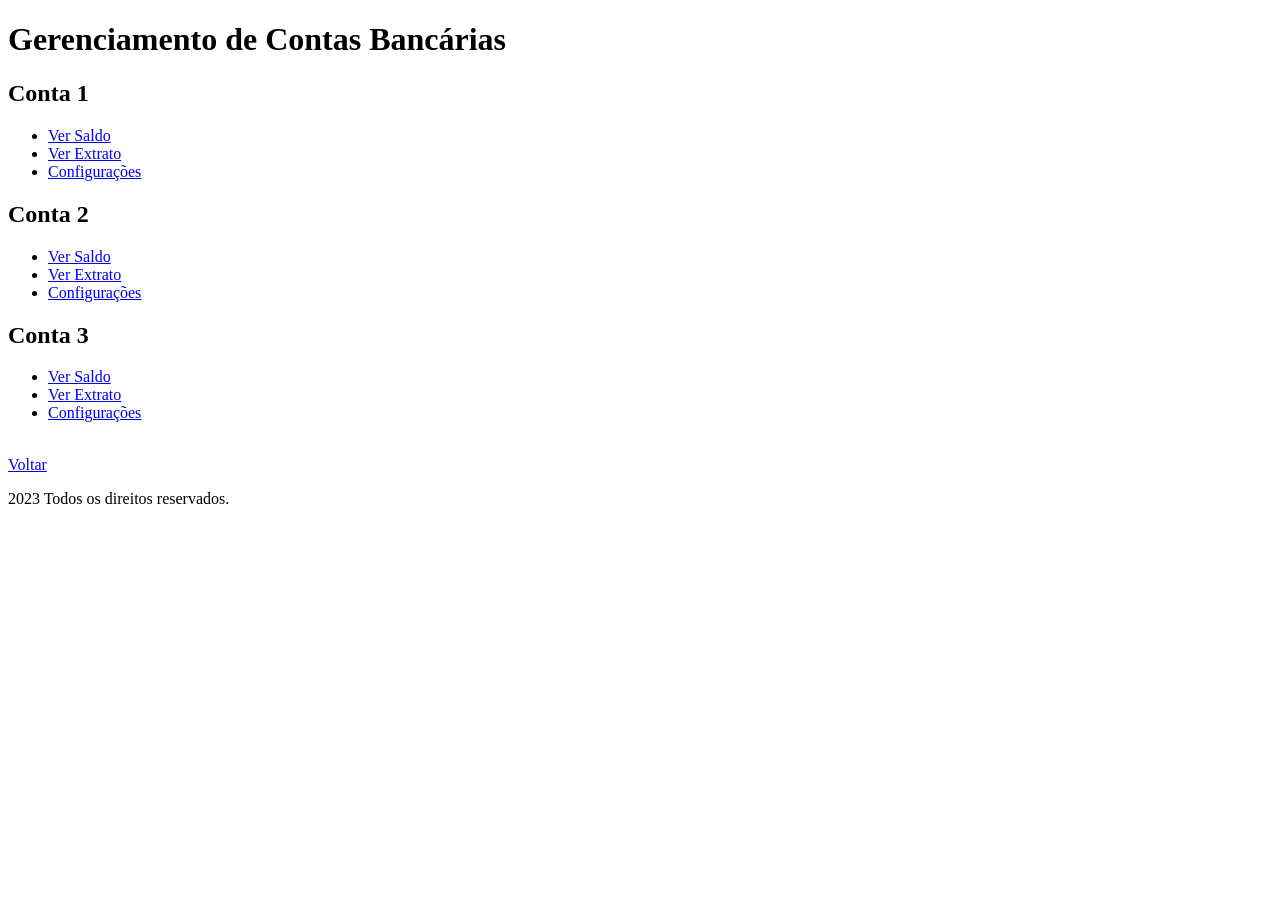
<file: PWNB_ENTREGAS/PWNB-Semana#03/entrega3/contaBancaria.html>
<!DOCTYPE html>
<html lang="pt-BR">
<head>
    <meta charset="UTF-8">
    <meta name="viewport" content="width=device-width, initial-scale=1.0">
    <title>Contas Bancárias para PMEs</title>
</head>
<body>
    <h1>Gerenciamento de Contas Bancárias</h1>
  
  
      <h2>Conta 1</h2>
      <ul>
        <li><a href="#conta1-saldo">Ver Saldo</a></li>
        <li><a href="#conta1-extrato">Ver Extrato</a></li>
        <li><a href="#conta1-configuracoes">Configurações</a></li>
      </ul>

    
    
      <h2>Conta 2</h2>
      <ul>
        <li><a href="#conta2-saldo">Ver Saldo</a></li>
        <li><a href="#conta2-extrato">Ver Extrato</a></li>
        <li><a href="#conta2-configuracoes">Configurações</a></li>
      </ul>
   
    
  
      <h2>Conta 3</h2>
      <ul>
        <li><a href="#conta3-saldo">Ver Saldo</a></li>
        <li><a href="#conta3-extrato">Ver Extrato</a></li>
        <li><a href="#conta3-configuracoes">Configurações</a></li>
      </ul>


  <br> <a href="index.html"> Voltar </a> 

    <p>2023 Todos os direitos reservados.</p>
  
</body>
</html>
</file>
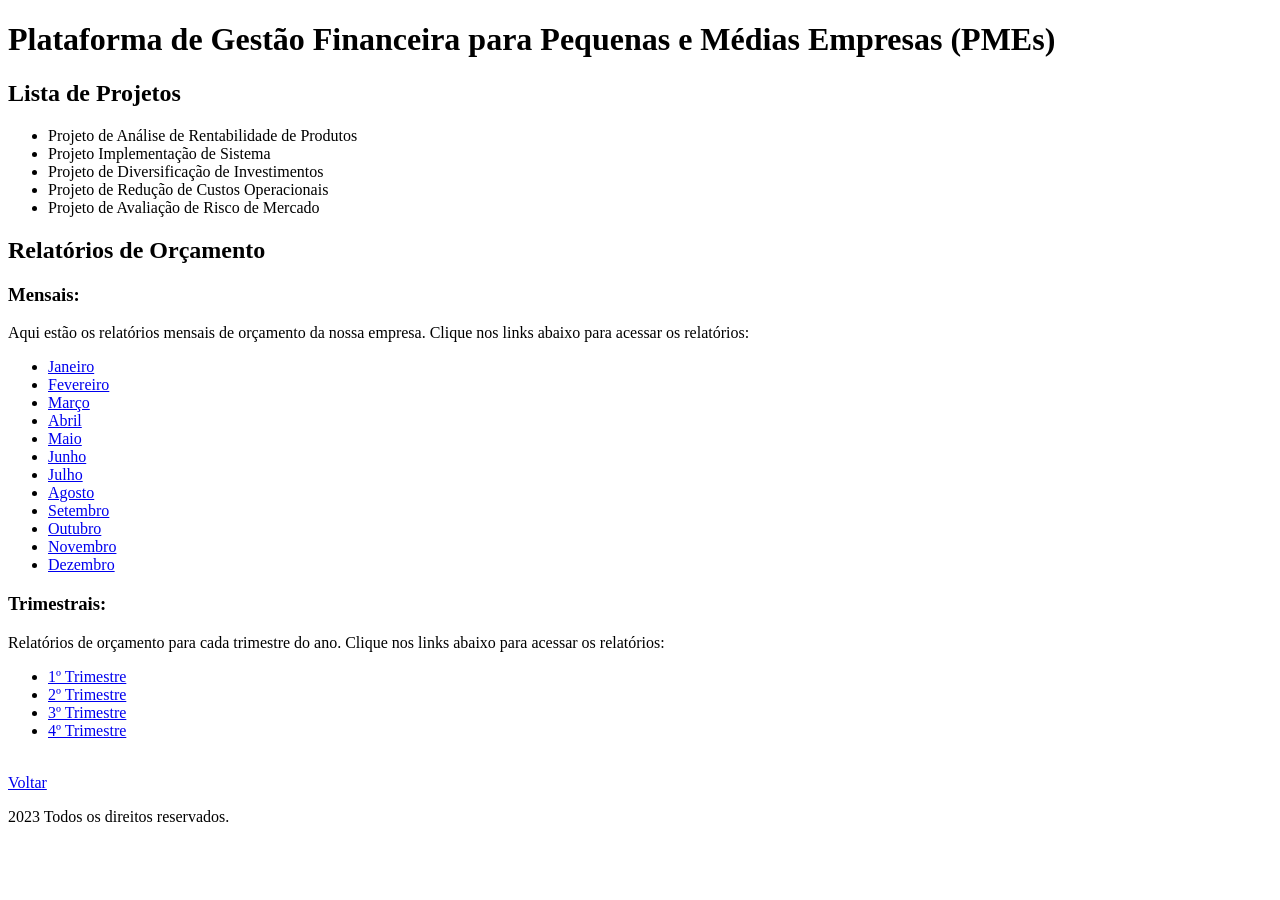
<file: PWNB_ENTREGAS/PWNB-Semana#03/entrega3/financimentoProjetos.html>
<!DOCTYPE html>
<html lang="pt-BR">
<head>
    <meta charset="UTF-8">
    <meta http-equiv="X-UA-Compatible" content="IE=edge">
    <meta name="viewport" content="width=device-width, initial-scale=1.0">
    <title>Financeamento de Projetos para PMEs</title>
</head>
<body>
    <h1>Plataforma de Gestão Financeira para Pequenas e Médias Empresas (PMEs)</h1>

    
   
            <h2>Lista de Projetos</h2>
            <ul>
                <li> Projeto de Análise de Rentabilidade de Produtos </li>
                <li> Projeto Implementação de Sistema </li>
                <li> Projeto de Diversificação de Investimentos </li>
                <li> Projeto de Redução de Custos Operacionais </li>
                <li> Projeto de Avaliação de Risco de Mercado </li>
            </ul>
        

      
            <h2>Relatórios de Orçamento</h2>
            <h3>Mensais: </h3>
            <p>Aqui estão os relatórios mensais de orçamento da nossa empresa. Clique nos links abaixo para acessar os relatórios:</p>
            
            <ul>
              <li><a href="#">Janeiro</a></li>
              <li><a href="#">Fevereiro</a></li>
              <li><a href="#">Março</a></li>
              <li><a href="#">Abril</a></li>
              <li><a href="#">Maio</a></li>
              <li><a href="#">Junho</a></li>
              <li><a href="#">Julho</a></li>
              <li><a href="#">Agosto</a></li>
              <li><a href="#">Setembro</a></li>
              <li><a href="#">Outubro</a></li>
              <li><a href="#">Novembro</a></li>
              <li><a href="#">Dezembro</a></li>
            </ul>
         
        
          
            <h3>Trimestrais: </h3>
            <p>Relatórios de orçamento para cada trimestre do ano. Clique nos links abaixo para acessar os relatórios:</p>
            <ul>
              <li><a href="#">1º Trimestre</a></li>
              <li><a href="#">2º Trimestre</a></li>
              <li><a href="#">3º Trimestre</a></li>
              <li><a href="#">4º Trimestre</a></li>
            </ul>
         

    
   
    
    <br> <a href="index.html"> Voltar </a> 

    
      <p> 2023 Todos os direitos reservados.</p>

</body>
</html>
</file>
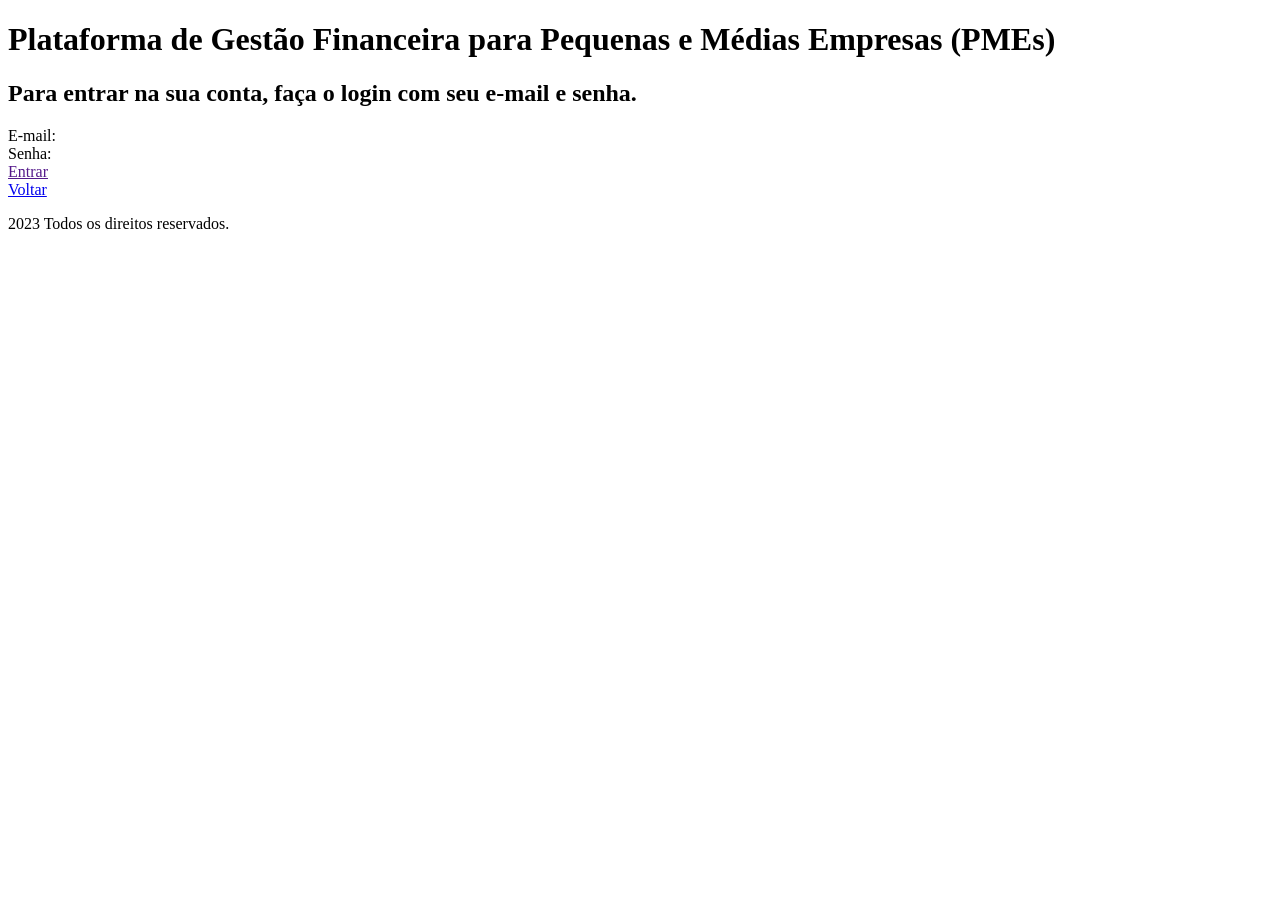
<file: PWNB_ENTREGAS/PWNB-Semana#03/entrega3/login.html>
<!DOCTYPE html>
<html lang="pt-BR">
<head>
    <meta charset="UTF-8">
    <meta http-equiv="X-UA-Compatible" content="IE=edge">
    <meta name="viewport" content="width=device-width, initial-scale=1.0">
    <title>Login da Gestão Fincanceira para PMEs</title>
</head>

<body>
    <h1>Plataforma de Gestão Financeira para Pequenas e Médias Empresas (PMEs)</h1>

            <h2>Para entrar na sua conta, faça o login com seu e-mail e senha.</h2>

            <label>E-mail:</label>
            <br>
        
            <label>Senha:</label>
            <br>
        <a href=""> Entrar</a>
        
        

    <br> <a href="index.html"> Voltar </a> 

    
      <p> 2023 Todos os direitos reservados.</p>
    

</body>
</html>
</file>
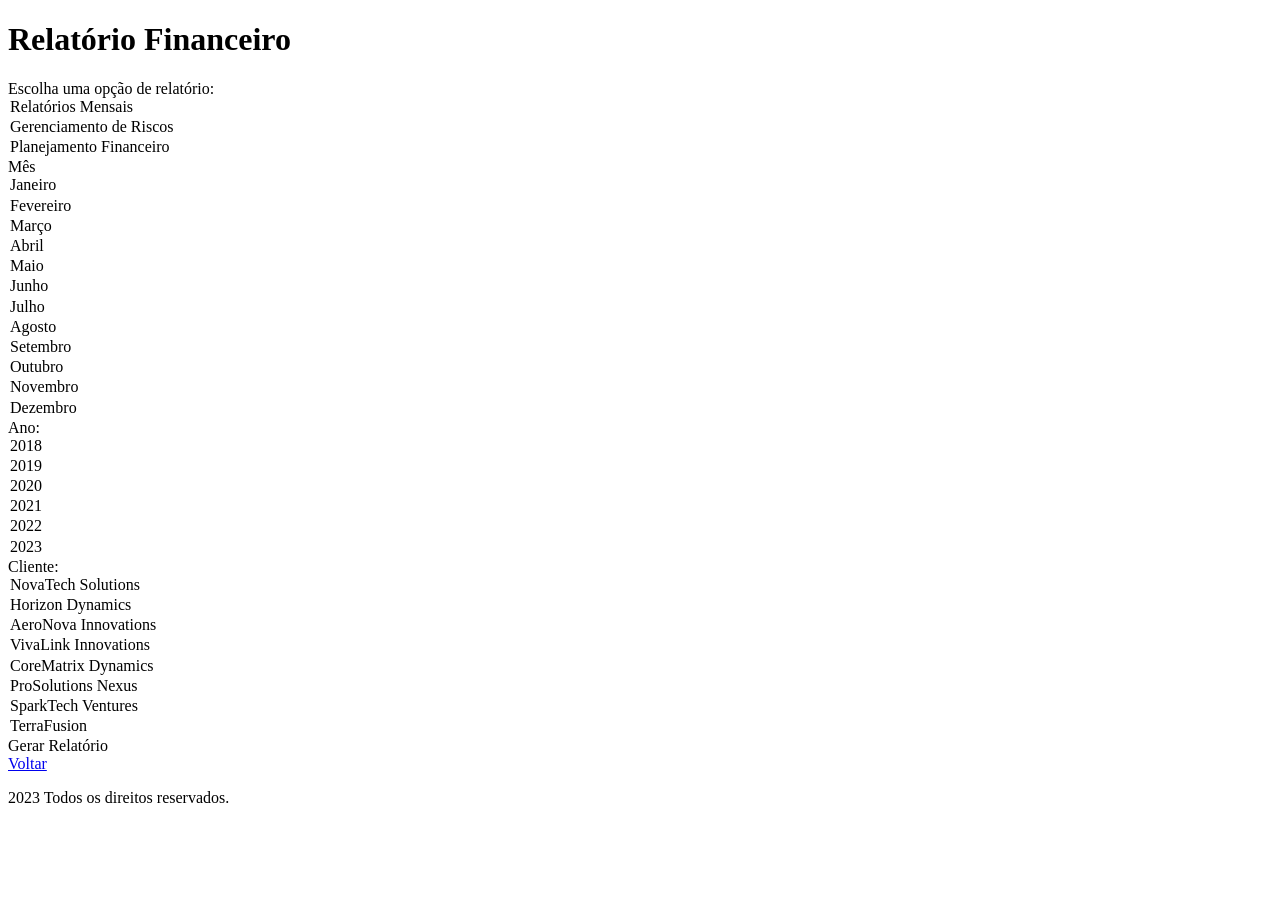
<file: PWNB_ENTREGAS/PWNB-Semana#03/entrega3/relatorios.html>
<!DOCTYPE html>
<html lang="pt-BR">
<head>
    <meta charset="UTF-8">
    <meta name="viewport" content="width=device-width, initial-scale=1.0">
    <title>Relatórios Financeiro para PMEs</title>
</head>
<body>
    <h1>Relatório Financeiro</h1>

 

        <label>Escolha uma opção de relatório: </label>
       
            <option>Relatórios Mensais</option>
            <option>Gerenciamento de Riscos</option>
            <option>Planejamento Financeiro</option>
     

        <label>Mês</label>
            <option> Janeiro </option>
            <option> Fevereiro </option>
            <option> Março </option>
            <option> Abril </option>
            <option> Maio </option>
            <option> Junho </option>
            <option> Julho </option>
            <option> Agosto </option>
            <option> Setembro </option>
            <option> Outubro </option>
            <option> Novembro </option>
            <option> Dezembro </option>
       
        <label>Ano:</label>
            <option value="2018">2018</option>
            <option value="2019">2019</option>
            <option value="2020">2020</option>
            <option value="2021">2021</option>
            <option value="2022">2022</option>
            <option value="2023">2023</option>
        

        <label >Cliente:</label>
       
            <option> NovaTech Solutions </option>
            <option> Horizon Dynamics </option>
            <option> AeroNova Innovations </option>
            <option> VivaLink Innovations </option>
            <option> CoreMatrix Dynamics </option>
            <option> ProSolutions Nexus </option>
            <option> SparkTech Ventures </option>
            <option> TerraFusion </option>
       
        <a>Gerar Relatório</a>
        



    <br>
    <a href="index.html"> Voltar </a> 

  
      <p>2023 Todos os direitos reservados.</p>
   
    
</body>
</html>
</file>
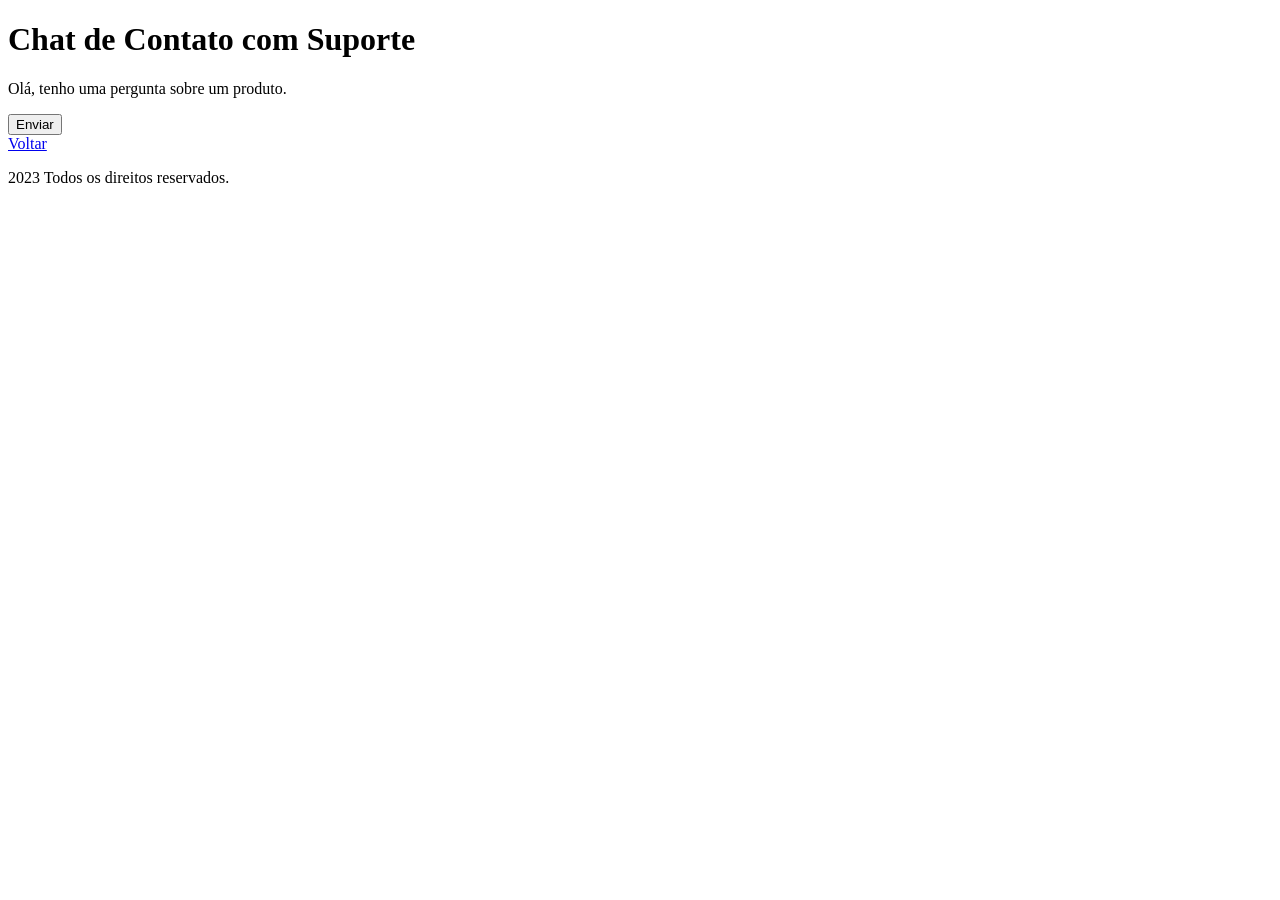
<file: PWNB_ENTREGAS/PWNB-Semana#03/entrega3/suporte.html>
<!DOCTYPE html>
<html lang="pt-BR">
<head>
  <meta charset="UTF-8">
  <meta http-equiv="X-UA-Compatible" content="IE=edge">
  <meta name="viewport" content="width=device-width, initial-scale=1.0">
  <title>Suporte da Gestão Fincanceira para PMEs</title>
</head>
<body>
    <h1>Chat de Contato com Suporte</h1>
  
  
       <p>Olá, tenho uma pergunta sobre um produto.</p> 
     
    
   
      <button>Enviar</button>
   
  <br>
  <a href="index.html"> Voltar </a> 

  
    <p>2023 Todos os direitos reservados.</p>
  
  
</body>
</html>
</file>
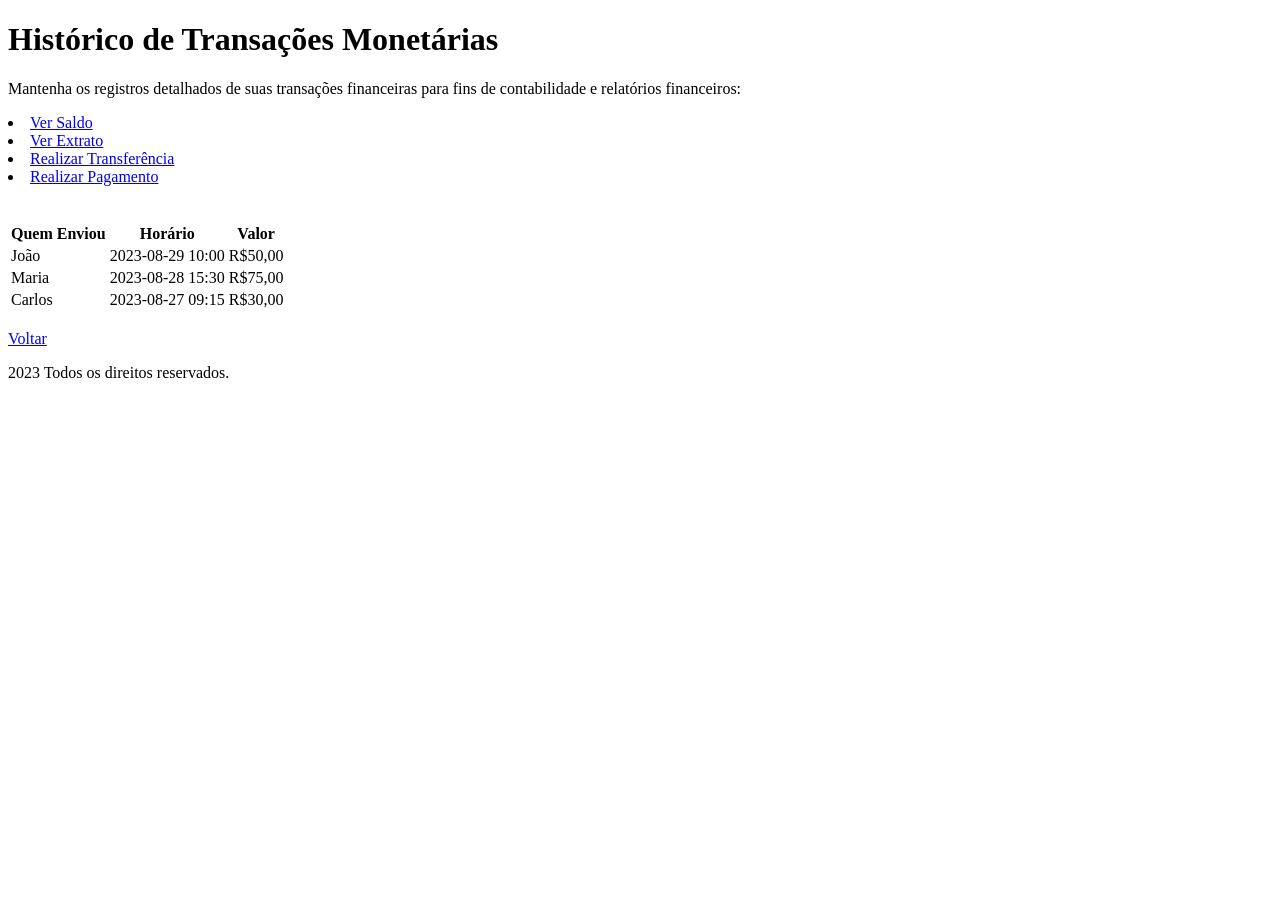
<file: PWNB_ENTREGAS/PWNB-Semana#03/entrega3/transacoesMonetarias.html>
<!DOCTYPE html>
<html lang="en">
<head>
    <meta charset="UTF-8">
    <meta name="viewport" content="width=device-width, initial-scale=1.0">
    <title>Transações Monetárias para PMEs</title>
</head>
<body>
    <h1>Histórico de Transações Monetárias</h1>
    
    <p>Mantenha os registros detalhados de suas transações financeiras para fins de contabilidade e relatórios financeiros: </p>
    
            <li><a href="#saldo">Ver Saldo</a></li>
            <li><a href="#extrato">Ver Extrato</a></li>
            <li><a href="#transferencia">Realizar Transferência</a></li>
            <li><a href="#pagamento">Realizar Pagamento</a></li>
      
   
    <br></br>
  <table>
    <thead>
      <tr>
        <th>Quem Enviou</th>
        <th>Horário</th>
        <th>Valor</th>
      </tr>
    </thead>
    <tbody>
      <tr>
        <td>João</td>
        <td>2023-08-29 10:00</td>
        <td>R$50,00</td>
      </tr>
      <tr>
        <td>Maria</td>
        <td>2023-08-28 15:30</td>
        <td>R$75,00</td>
      </tr>
      <tr>
        <td>Carlos</td>
        <td>2023-08-27 09:15</td>
        <td>R$30,00</td>
      </tr>
    </tbody>
  </table>

  <br>
 <a href="index.html"> Voltar </a> 

 
    <p>2023 Todos os direitos reservados.</p>
 

</body>
</html>
</file>
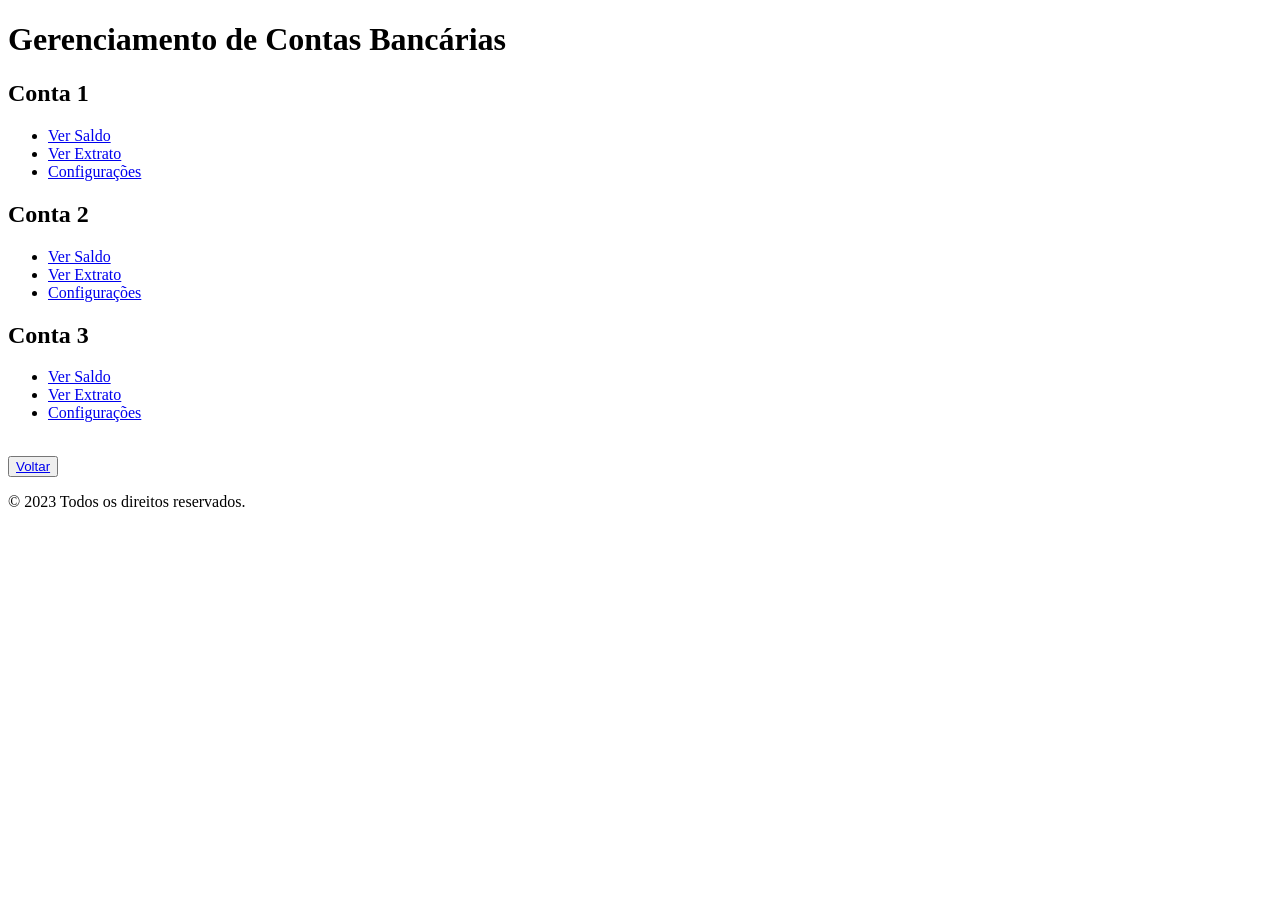
<file: PWNB_ENTREGAS/PWNB-Semana#04/html_projeto/contaBancaria.html>
<!DOCTYPE html>
<html lang="pt-BR">
<head>
    <meta charset="UTF-8">
    <meta name="viewport" content="width=device-width, initial-scale=1.0">
    <title>Contas Bancárias para PMEs</title>
</head>
<body>
    <h1>Gerenciamento de Contas Bancárias</h1>
  
  <div id="contas">
    <div class="conta">
      <h2>Conta 1</h2>
      <ul>
        <li><a href="#conta1-saldo">Ver Saldo</a></li>
        <li><a href="#conta1-extrato">Ver Extrato</a></li>
        <li><a href="#conta1-configuracoes">Configurações</a></li>
      </ul>
    </div>
    
    <div class="conta">
      <h2>Conta 2</h2>
      <ul>
        <li><a href="#conta2-saldo">Ver Saldo</a></li>
        <li><a href="#conta2-extrato">Ver Extrato</a></li>
        <li><a href="#conta2-configuracoes">Configurações</a></li>
      </ul>
    </div>
    
    <div class="conta">
      <h2>Conta 3</h2>
      <ul>
        <li><a href="#conta3-saldo">Ver Saldo</a></li>
        <li><a href="#conta3-extrato">Ver Extrato</a></li>
        <li><a href="#conta3-configuracoes">Configurações</a></li>
      </ul>
    </div>
  </div>

  <br>
  <button> <a href="index.html"> Voltar </a> </button>

  <footer>
    <p>&copy; 2023 Todos os direitos reservados.</p>
  </footer>

  
</body>
</html>
</file>
